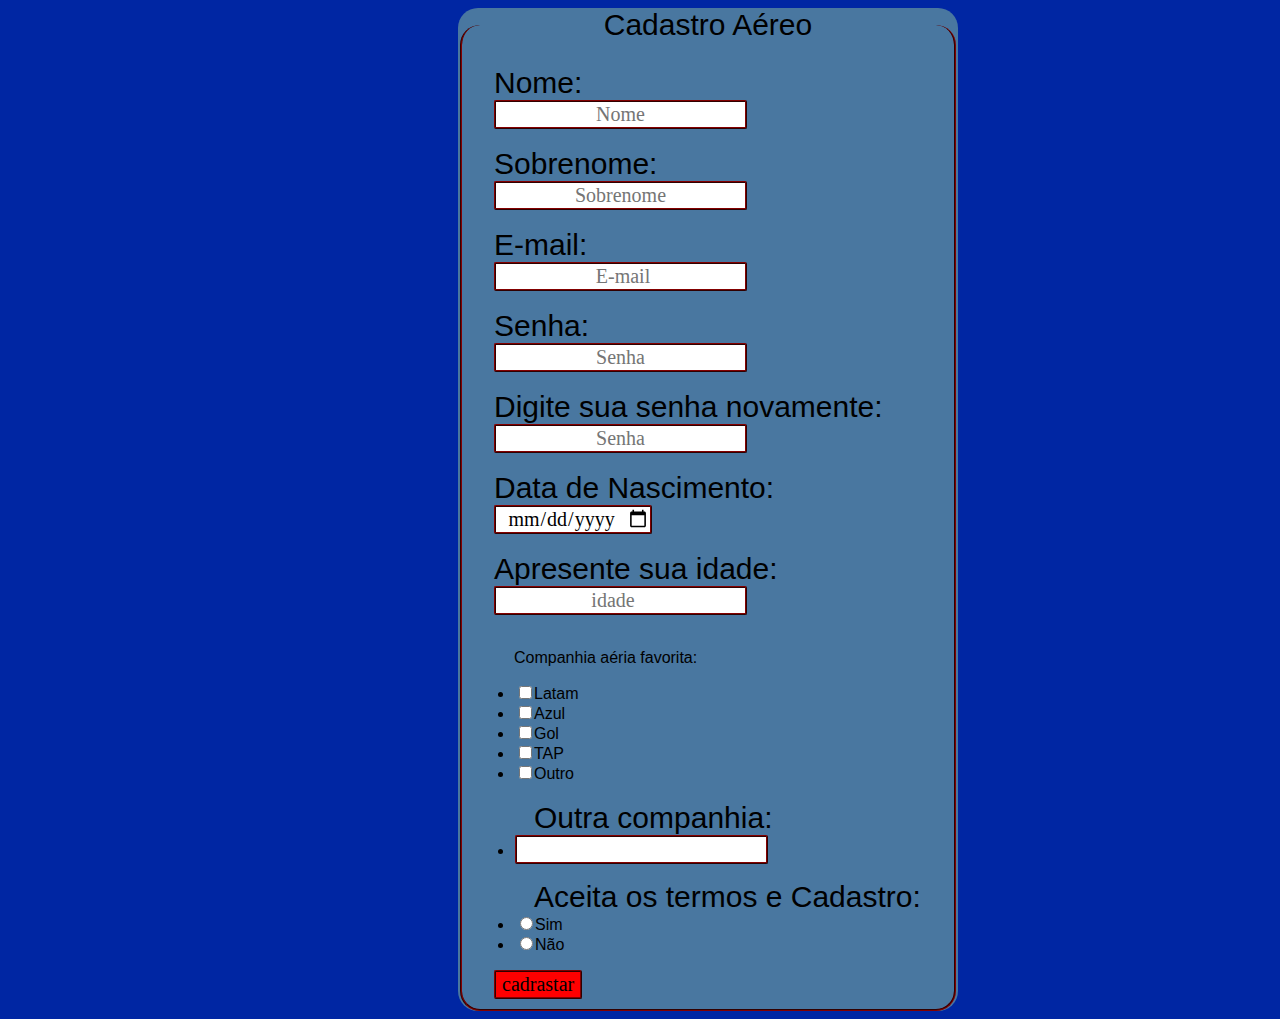
<file: Formulario.html>
<!DOCTYPE html>
<html lang="en">
<head>
    <meta charset="UTF-8">
    <meta name="viewport" content="width=device-width, initial-scale=1.0">
    <title>Document</title>
    <link rel="stylesheet" href="Formulario.css">
</head>
<body>
    <form>
        <fieldset>
            <legend>Cadastro Aéreo</legend>

            <br>

            <div>
                <label for="nome">Nome:</label><br>
                <input type="text" name="nome" id="nome" placeholder="Nome">
            </div>

            <br>

            <div>
                <label for="sobrenome">Sobrenome:</label><br>
                <input type="text" name="sobrenome" id="sobrenome" placeholder="Sobrenome"> <br>
            </div>

            <br>

            <div>
                <label for="email">E-mail:</label><br>
            <input type="email" name="E-mail" id="email" placeholder=" E-mail">
            </div>

            <br>

            <div>
                <label for="senha">Senha:</label><br>
                <input type="password" name="senha" id="senha" placeholder="Senha">
            </div>

            <br>

            <div>
                <label for="senha">Digite sua senha novamente:</label><br>
                <input type="password" name="senha" id="senha" placeholder="Senha">
            </div>

            <br>

            <div>
                <label for="datansc">Data de Nascimento:</label><br>
                <input type="date" name="datansc" id="datansc">
            </div>

            <br>

            <div>
                <label for="idade">Apresente sua idade:</label><br>
                <input type="number" name="idade" id="idade" placeholder="idade">
            </div>

            <br>
           
            <div class="line">

            <ul class="lista">
                <p>Companhia aéria favorita:</p>
                <li><input type="checkbox" name="aéria[]"  value="Latam">Latam</li>
                <li><input type="checkbox" name="aéria[]"  value="Azul">Azul</li>
                <li><input type="checkbox" name="aéria[]"  value="Gol">Gol</li>
                <li><input type="checkbox" name="aéria[]"  value="TAP">TAP</li>
                <li><input type="checkbox" name="aéria[]"  value="Outro">Outro</li>
                <br>
                <label for="aéria">Outra companhia:</label>
                <li><input type="text" name="aéria" ></li>
            </ul>

        </div>
            <ul>
                <label for="sim,nao">Aceita os termos e Cadastro:</label>
                <li><input type="radio" name="SimeNão" id="" value="Sim">Sim</li>
                <li><input type="radio" name="SimeNão" id="" value="Não">Não</li>
            </ul>
            <input class="bottom1" type="submit" value="cadrastar">
        </fieldset>
    </form>

</body>
</html>
</file>
<file: Formulario.css>
:root{
    --red1: rgb(131, 0, 0);
    --red: red;
    --blue: rgb(0, 38, 163);
}
body{
    font-family:Impact, Haettenschweiler, 'Arial Narrow Bold', sans-serif ;
    background-color: var(--blue);
}
legend{
    font-size: 30px;
    text-align: center;
}
input{
    position: relative;
    border-radius: 2px;
    border-style:ridge;
    border-color: var(--red1);
    font-size: 20px;
    text-align: center;
    left: 20px;
    font-family: 'Times New Roman', Times, serif;
   
}
label{
    font-size: 30px;
    position: relative;
    padding: 20px;
    text-align: center;
}
.bottom1{
background-color: var(--red);
}
form{
    background-color: rgb(73, 119, 160);
    border-radius: 20px;
    border-color: var(--red);
    position: relative;
    left: 450px;
    width: 500px;
    height: auto;

}
fieldset{
    border-radius: 20px;
    border-color: var(--red1);
    border-top: 10px;
    
}
ul li input{
    position: relative;
    left: 1px;
    
}
</file>
